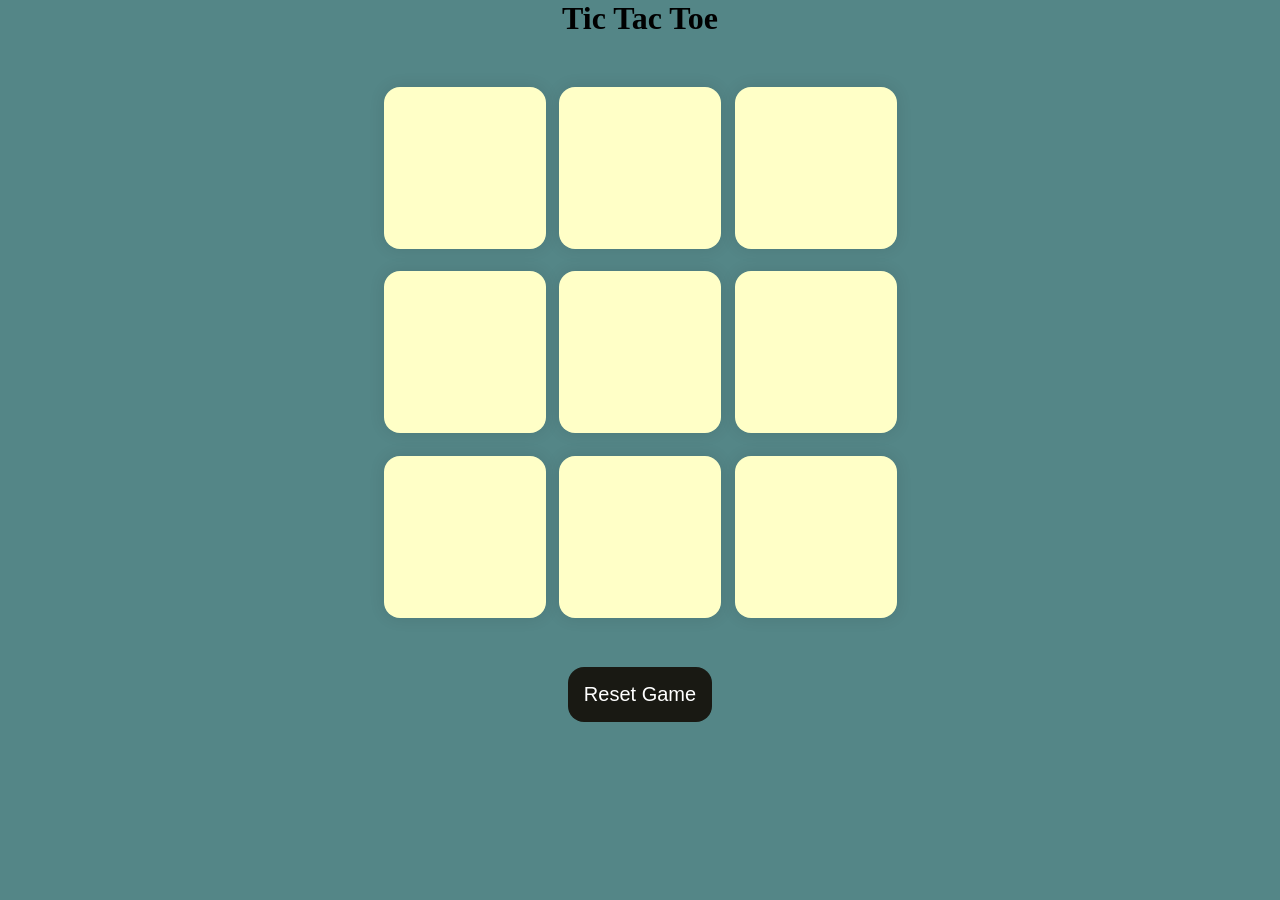
<file: 9_Tic_Tac_Toe/index4.html>
<!DOCTYPE html>
<html lang="en">
<head>
    <meta charset="UTF-8">
    <meta name="viewport" content="width=device-width, initial-scale=1.0">
    <title>Tic Tac Toe</title>
    <link rel="stylesheet" href="mystyle4.css">
</head>
<body>
  <div class="msg-container hide">
    <p id="msg">Winner</p>
    <button id="new-btn">New Game!</button>
  </div>
    <main>
        <h1>Tic Tac Toe</h1>
        <div class="container">
          <div class="game">
            <button class="box"></button>
            <button class="box"></button>
            <button class="box"></button>
            <button class="box"></button>
            <button class="box"></button>
            <button class="box"></button>
            <button class="box"></button>
            <button class="box"></button>
            <button class="box"></button>
          </div>
        </div>
        <button id="reset-btn">Reset Game</button>
    </main>
    <script src="chapter_9.js"></script>
</body>
</html>
</file>
<file: 9_Tic_Tac_Toe/mystyle4.css>
* {
    margin: 0;
    padding: 0;
}
body {
    background-color: #548687;
    text-align: center;
}
.container {
    height: 70vh;
    display: flex;
    justify-content: center;
    align-items: center;
}
.game {
    height: 60vmin;
    width: 60vmin;
    display: flex;
    flex-wrap: wrap;
    justify-content: center;
    align-items: center;
    gap: 1.5vmin;
}
.box {
    height: 18vmin;
    width: 18vmin;
    border-radius: 1rem;
    border: none;
    box-shadow: 0 0 1rem rgba(0,0,0,0.1);
    font-size: 8vmin;
    color: #b0413e;
    background-color: #ffffc7;
}
#reset-btn {
    padding: 1rem;
    font-size: 1.25rem;
    background-color: #191913;
    color: white;
    border-radius: 1rem;
    border: none;
}

#new-btn {
    padding: 1rem;
    font-size: 1.25rem;
    background-color: #191913;
    color: white;
    border-radius: 1rem;
    border: none;
}

#msg {
    color: #ffffc7;
    font-size: 8vmin;
}
.msg-container {
    height: 100vmin;
    display: flex;
    justify-content: center;
    align-items: center;
    flex-direction: column;
    gap: 4rem;
}
.hide {
    display: none;
}
</file>
